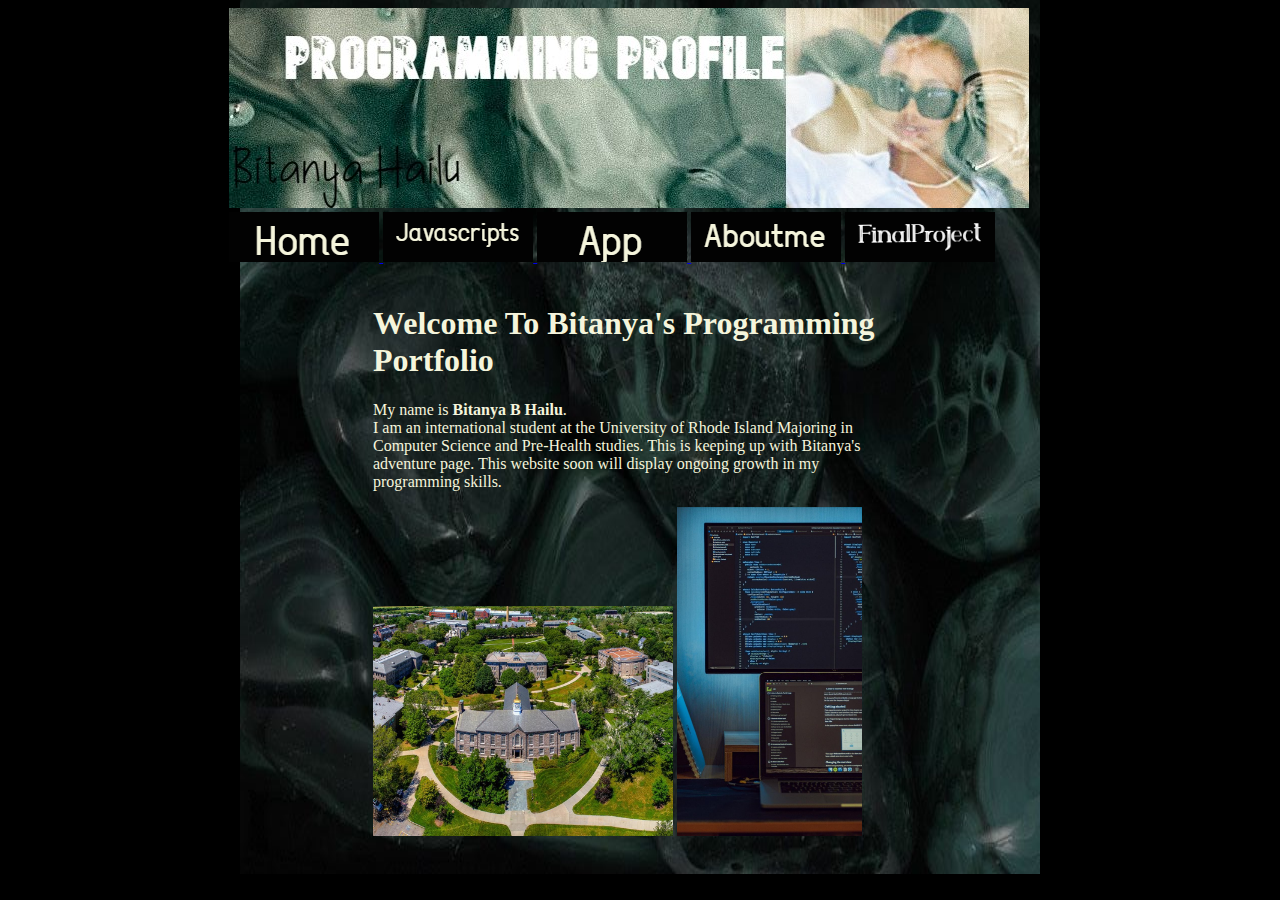
<file: index.html>
<!DOCTYPE html>
<html>
    <head>
<div id="container">
        <meta charset="utf-8">
        <title>Bitanya's Programming Portfolio-Main Page </title>
         <link rel="stylesheet" href="Style1.css">

        <img src="mybanner.jpg"><br>

      <table id ="icons">  <a href="index.html" target="_blank">
            <img src="home.png">
        <a href="javascripts.html" target="_blank">
            <img src="javascripts.png">

       
         
         </a>
          <a href="app.html" target="_blank">
<img src="Apps.png">
        </a>
        <a href="about.html" target="_blank">
            <img src="aboutme.png">
        </a>
          </a>
        <a href="finalproject.html" target="_blank">
            <img src="Finalproject.png">
        </a>  
          
          </table>

       <br>
    </head>
    <body>
      <div id="container">
        <h1> Welcome To Bitanya's Programming Portfolio </h1>
       <p> My name is <strong>Bitanya B Hailu</strong>. <br> I am an international student at the University of Rhode Island Majoring in Computer Science and Pre-Health studies.
        This is keeping up with Bitanya's adventure page. This website soon will display ongoing growth in my programming skills. <br></p>
        <img src="The University of Rhode Island.jpg" width="300">
        <img src="Programming.jpg" width="185">
    </body>
</html>
</file>
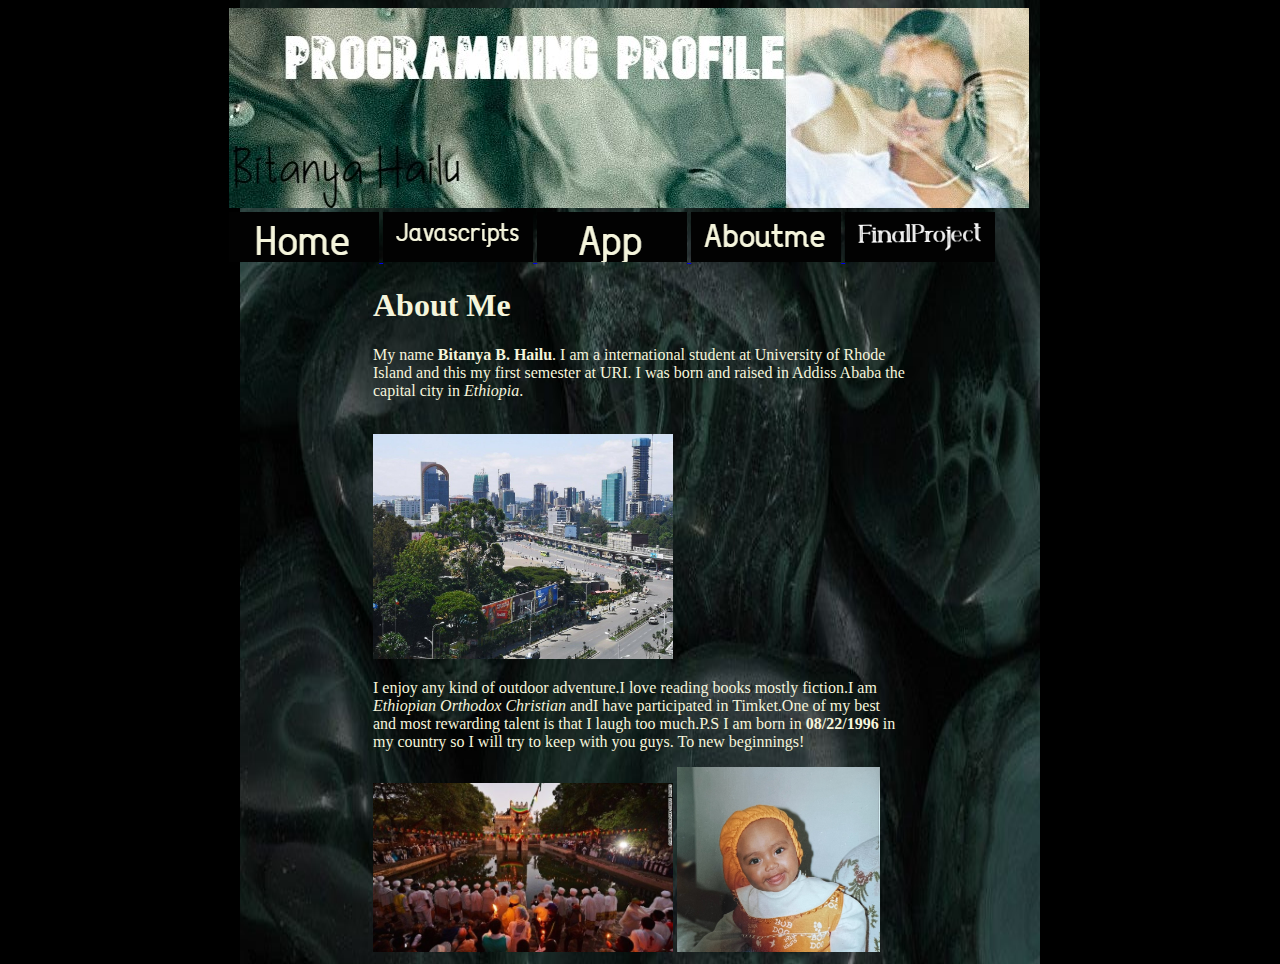
<file: about.html>
<!DOCTYPE html>
<html>
    <head>
<div id="container">
        <meta charset="utf-8">
        <title>Bitanya's Programming Portfolio</title>
<link rel="stylesheet" href="Style2.css">
<img src="mybanner.jpg"><br>
        <a href="index.html" target="_blank">
            <img src="home.png">
        <a href="javascripts.html" target="_blank">
            <img src="javascripts.png">

          
            <img src="Apps.png">
         </a>  
        </a>
        <a href="about.html" target="_blank">
            <img src="aboutme.png">
        </a> 
</a>
        <a href="finalproject.html" target="_blank">
            <img src="Finalproject.png">
        </a>  
    </head>
<div id="container">
    <body>
 
<h1>About Me</h1>
<p>My name <strong>Bitanya B. Hailu</strong>. I am a international student at University of Rhode Island 
and this my first semester at URI. I was born and raised in Addiss Ababa the capital city in 
<em> Ethiopia</em>.</p> <br> <img src="Addis Ababa, Ethiopia.jpg" width="300"><p>I enjoy any kind of outdoor adventure.I love reading books
 mostly fiction.I am <em>Ethiopian Orthodox Christian</em> andI have participated in Timket.One of my
 best and most rewarding talent is that I laugh too much.P.S I am born in <strong> 08/22/1996</strong>
 in my country so I will try to keep with you guys. To new beginnings! </p> <img src="God's on the side of the Proles.jpg" width="300"> 
                            

<img src="IMG_3549.jpg " width="203">

    </body>
</html>
</file>
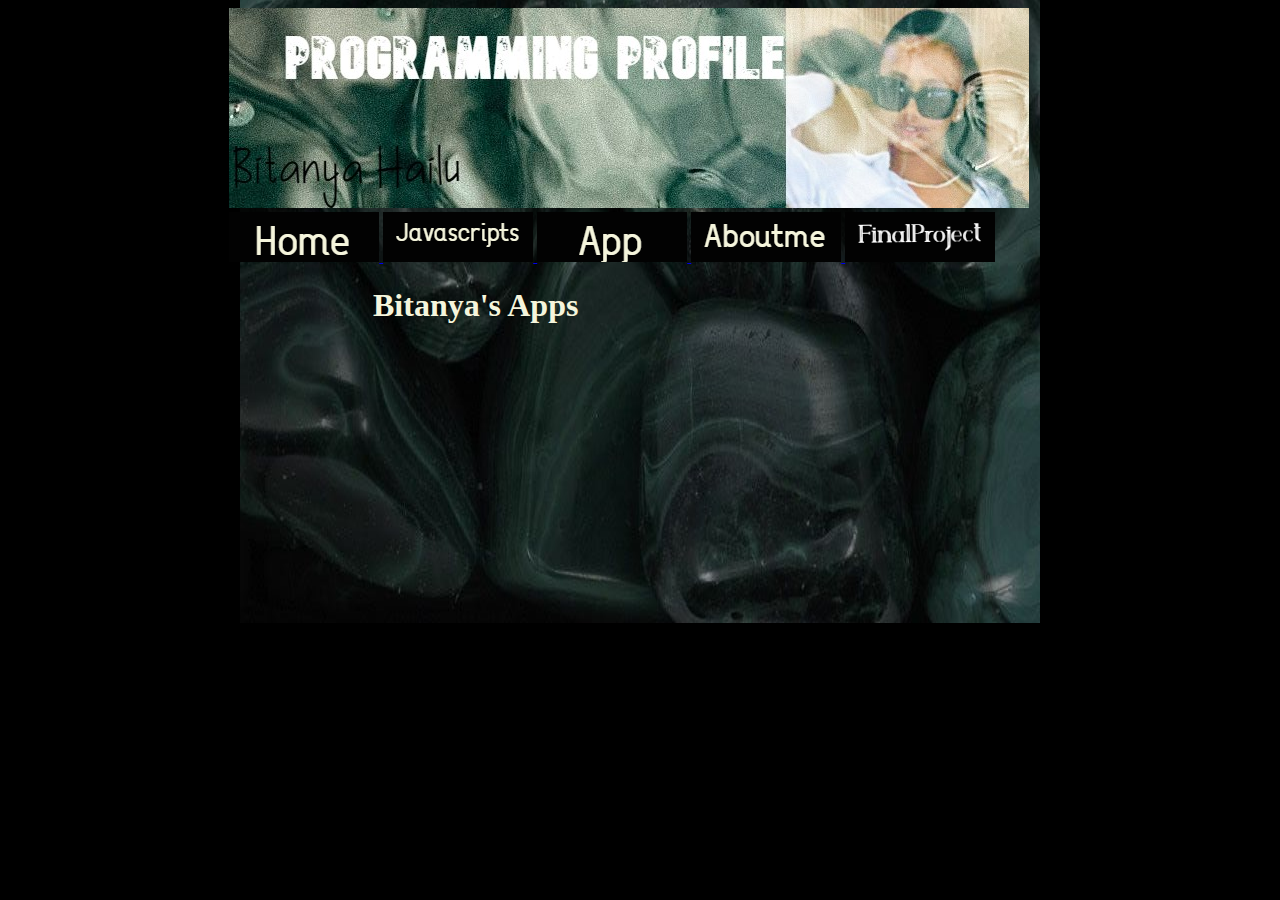
<file: app.html>
<!DOCTYPE html>
<html>
    <head>
<div id="container">
        <meta charset="utf-8">
<title>Bitanya's Programming Portfolio-Main Page </title>
<link rel="stylesheet" href="Style1.css">

    </head>

  <img src="mybanner.jpg"><br>
        <a href="index.html" target="_blank">
            <img src="home.png">
        <a href="javascripts.html" target="_blank">
            <img src="javascripts.png">
            
        </a>
  <a href="app.html" target="_blank">
<img src="Apps.png">
        <a href="about.html" target="_blank">
            <img src="aboutme.png">
        </a> 
      </a>
        <a href="finalproject.html" target="_blank">
            <img src="Finalproject.png">
        </a>  
    <body> 
<div id="container">
<h1> Bitanya's Apps </h1>
</file>
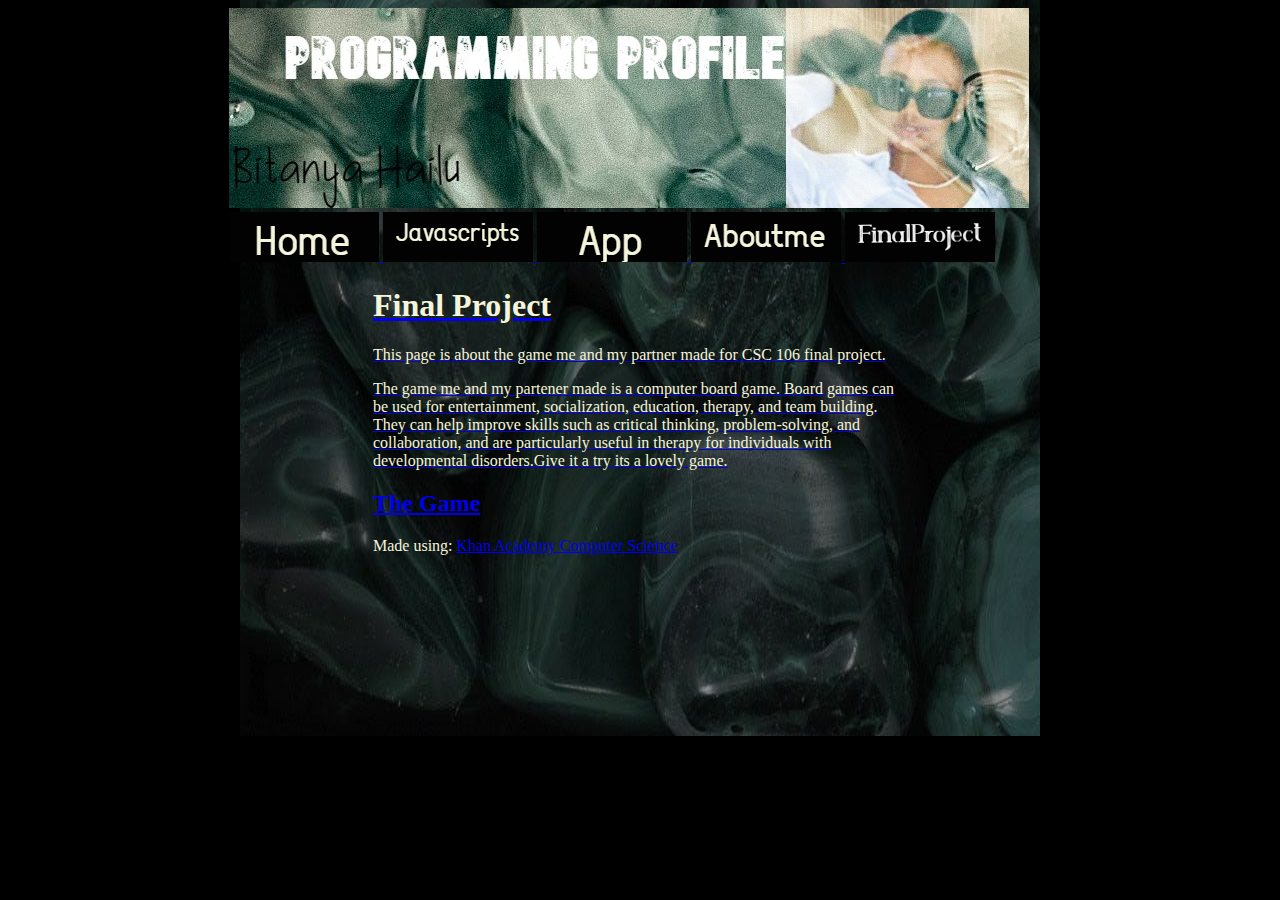
<file: finalproject.html>
<!DOCTYPE html>
<html>
    <head>
<div id="container">
        <meta charset="utf-8">
<title>Bitanya's Programming Portfolio-Page </title>
<link rel="stylesheet" href="Style1.css">

    </head>

  <img src="mybanner.jpg"><br>
        <a href="index.html" target="_blank">
            <img src="home.png">
        <a href="javascripts.html" target="_blank">
            <img src="javascripts.png">
            
        </a>
  <a href="app.html" target="_blank">
<img src="Apps.png">
        <a href="about.html" target="_blank">
            <img src="aboutme.png">
        </a> 
 </a>
  <a href="finalproject.html" target="_blank">
<img src="Finalproject.png">
       

    <body> 
<div id="container">
<h1> Final Project </h1>
<p> This page is about the game me and my partner made for CSC 106 final project. </p>
<p>The game me and my partener made is a computer board game. Board games can be used for entertainment, socialization, education, therapy, and team building. They can help improve skills such as critical thinking, problem-solving, and collaboration, and are particularly useful in therapy for individuals with developmental disorders.Give it a try its a lovely game.</p>

<p>
<h2><a href="https://www.khanacademy.org/computer-programming/the-game/4922901827731456">The Game </a></h2><script src="https://www.khanacademy.org/computer-programming/the-game/4922901827731456/embed.js?editor=yes&buttons=yes&author=yes&embed=yes"></script><p>Made using: <a href="http://www.khanacademy.org/computer-programming">Khan Academy Computer Science</a>
</p>
</file>
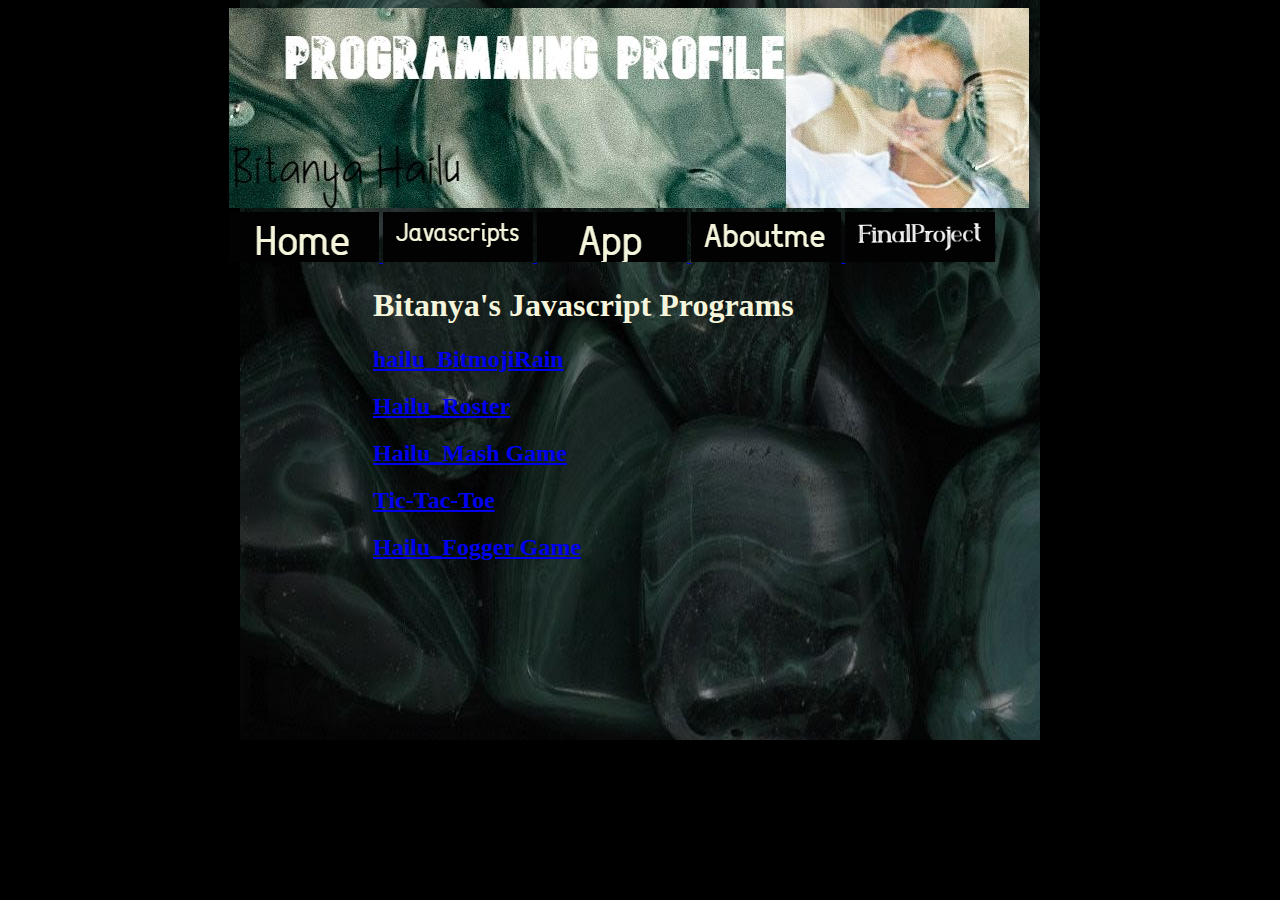
<file: javascripts.html>
<!DOCTYPE html>
<html>
    <head>
<div id="container">
        <meta charset="utf-8">
<title>Bitanya's Programming Portfolio-Main Page </title>
<link rel="stylesheet" href="Style1.css">

    
  <img src="mybanner.jpg"><br>
        <a href="index.html" target="_blank">
            <img src="home.png">
        <a href="javascripts.html" target="_blank">
            <img src="javascripts.png">

          
            <img src="Apps.png">
           
        </a>
        <a href="about.html" target="_blank">
            <img src="aboutme.png">
        </a> 
         </a>
        <a href="finalproject.html" target="_blank">
            <img src="Finalproject.png">
        </a>    
            
</head>
    <body> 
<div id="container">
<h1> Bitanya's Javascript Programs </h1>
<h2><a href="https://www.khanacademy.org/computer-programming/new-program/5136665003999232">hailu_BitmojiRain</a></h2><script src="https://www.khanacademy.org/computer-programming/new-program/5136665003999232/embed.js?editor=yes&buttons=yes&author=yes&embed=yes"></script>
<h2><a href="https://www.khanacademy.org/computer-programming/hailu_roster/6587203825483776">Hailu_Roster</a></h2><script src="https://www.khanacademy.org/computer-programming/hailu_roster/6587203825483776/embed.js?editor=yes&buttons=yes&author=yes&embed=yes"></script>
<h2><a href="https://www.khanacademy.org/computer-programming/hailu_mash-game/5715651772858368">Hailu_Mash Game </a></h2><script src="https://www.khanacademy.org/computer-programming/hailu_mash-game/5715651772858368/embed.js?editor=yes&buttons=yes&author=yes&embed=yes"></script> 
<h2><a href="https://www.khanacademy.org/computer-programming/tic-tac-toe/5733260669009920">Tic-Tac-Toe</a></h2><script src="https://www.khanacademy.org/computer-programming/tic-tac-toe/5733260669009920/embed.js?editor=yes&buttons=yes&author=yes&embed=yes"></script>   
<h2><a href="https://www.khanacademy.org/computer-programming/hailu_fogger-game/6501404207529984">Hailu_Fogger Game </a></h2><script src="https://www.khanacademy.org/computer-programming/hailu_fogger-game/6501404207529984/embed.js?editor=yes&buttons=yes&author=yes&embed=yes"></script>
    </body>
</html>
</file>
<file: Style1.css>
h1 {
            color:rgb(245, 245, 220);
        }  
        
        body {
            background-color:rgb(0, 0, 0);


        }
            
 body {
  background-image: url("bitanya2.png");
background-repeat: no-repeat;
background-position: center ;

background-size: 800px 900px;

}
 p{
            color:rgb(245, 245, 220);}
     
  #container { 
	width: 65%; 
	margin: 0 auto; 
} 

  
#icons{background-color:rgb(0, 0, 0);}
</file>
<file: Style2.css>
h1 {
            color:rgb(245, 245, 220);
        }  
        
        body {
            background-color:rgb(0, 0, 0);
        }
            
 body {
  background-image: url("bitanya2.png");
background-repeat: no-repeat;
background-position: center ;

background-size: 800px 1150px;

} 
 p{
            color:rgb(245, 245, 220);}
  
 #container { 
	width: 65%; 
	margin: 0 auto; 
}
</file>
